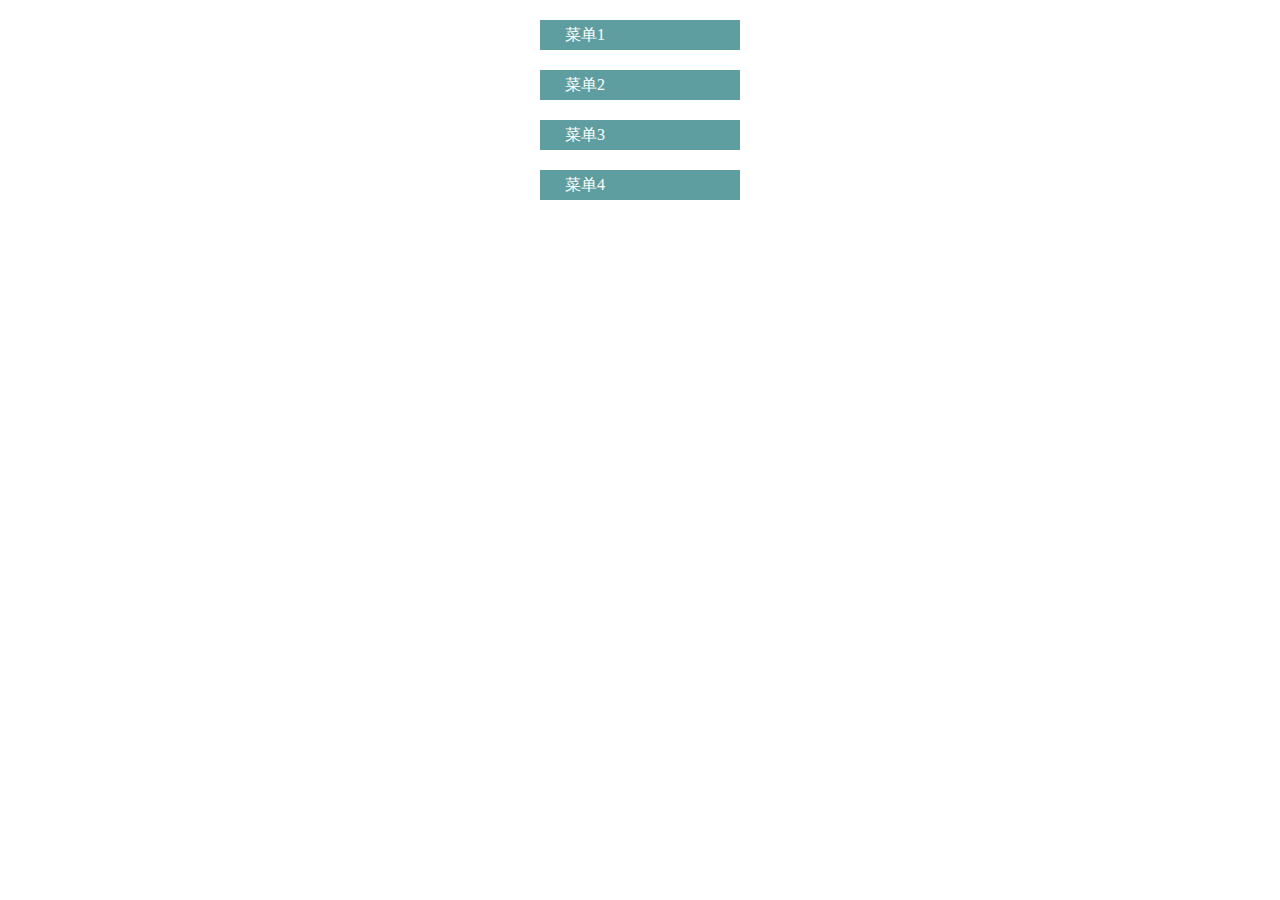
<file: 1.手风琴效果/index.html>
<!DOCTYPE html>
<html lang="en">
<head>
    <meta charset="UTF-8">
    <title>手风琴效果</title>
    <link rel="stylesheet"  type="text/css" href="./css/index.css"/>
</head>
<body>
    <ul class="menu-container">
        <li class="menu">
            <h2>菜单1</h2>
            <ul class="submenu">
                <li>子菜单1</li>
                <li>子菜单2</li>
                <li>子菜单3</li>
                <li>子菜单4</li>
            </ul>
        </li>
        <li class="menu">
            <h2>菜单2</h2>
            <ul class="submenu">
                <li>子菜单1</li>
                <li>子菜单2</li>
                <li>子菜单3</li>
                <li>子菜单4</li>
            </ul>
        </li>
        <li class="menu">
            <h2>菜单3</h2>
            <ul class="submenu">
                <li>子菜单1</li>
                <li>子菜单2</li>
                <li>子菜单3</li>
                <li>子菜单4</li>
            </ul>
        </li>
        <li class="menu">
            <h2>菜单4</h2>
            <ul class="submenu">
                <li>子菜单1</li>
                <li>子菜单2</li>
                <li>子菜单3</li>
                <li>子菜单4</li>
            </ul>
        </li>
    </ul>
<script src="./js/index.js"></script>
</body>
</html>
</file>
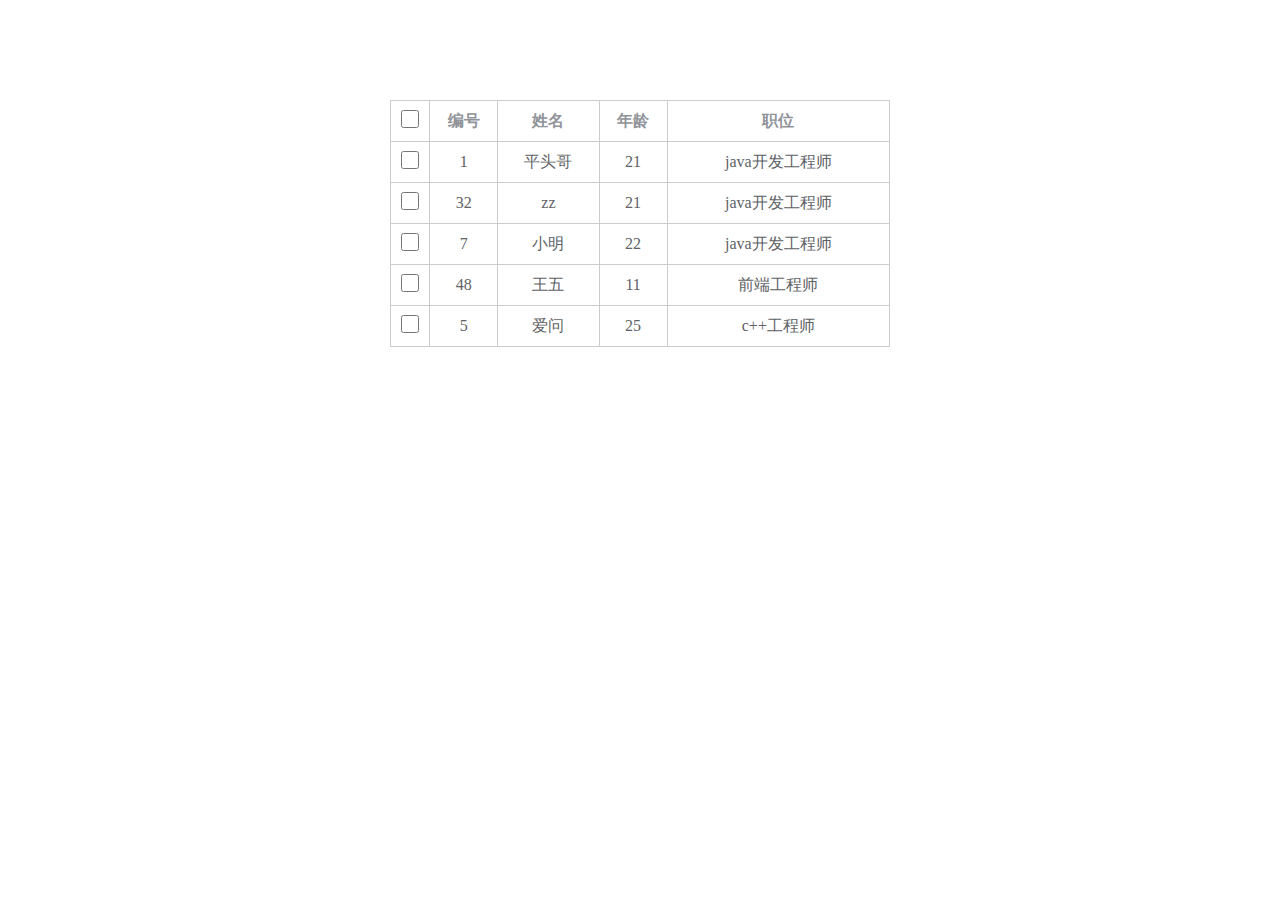
<file: 2.动态表格/index.html>
<!DOCTYPE html>
<html lang="en">
<head>
    <meta charset="UTF-8">
    <title>动态表格排序</title>
    <link rel="stylesheet"  type="text/css" href="./css/index.css"/>
</head>
<body>
    <table class="table-container">
        <thead>
        <tr>
            <th>
                <input type="checkbox" id="checkAll"></input>
            </th>
            <th>
                编号
            </th>
            <th>
                姓名
            </th>
            <th>
                年龄
            </th>
            <th>
                职位
            </th>
        </tr>
        </thead>

        <tbody>
            <tr>
                <td>
                    <input type="checkbox"></input>
                </td>
                <td> 1</td>
                <td> 平头哥</td>
                <td> 21</td>
                <td>java开发工程师 </td>
            </tr>
            <tr>
                <td>
                    <input type="checkbox"></input>
                </td>
                <td> 32</td>
                <td> zz</td>
                <td> 21</td>
                <td>java开发工程师 </td>
            </tr>
            <tr>
                <td>
                    <input type="checkbox"></input>
                </td>
                <td> 7</td>
                <td> 小明</td>
                <td> 22</td>
                <td>java开发工程师 </td>
            </tr>
            <tr>
                <td>
                    <input type="checkbox"></input>
                </td>
                <td> 48</td>
                <td> 王五</td>
                <td> 11</td>
                <td>前端工程师 </td>
            </tr>
            <tr>
                <td>
                    <input type="checkbox"></input>
                </td>
                <td> 5</td>
                <td> 爱问</td>
                <td> 25</td>
                <td>c++工程师 </td>
            </tr>
        </tbody>
    </table>
    <script src="./js/index.js"></script>
</body>
</html>
</file>
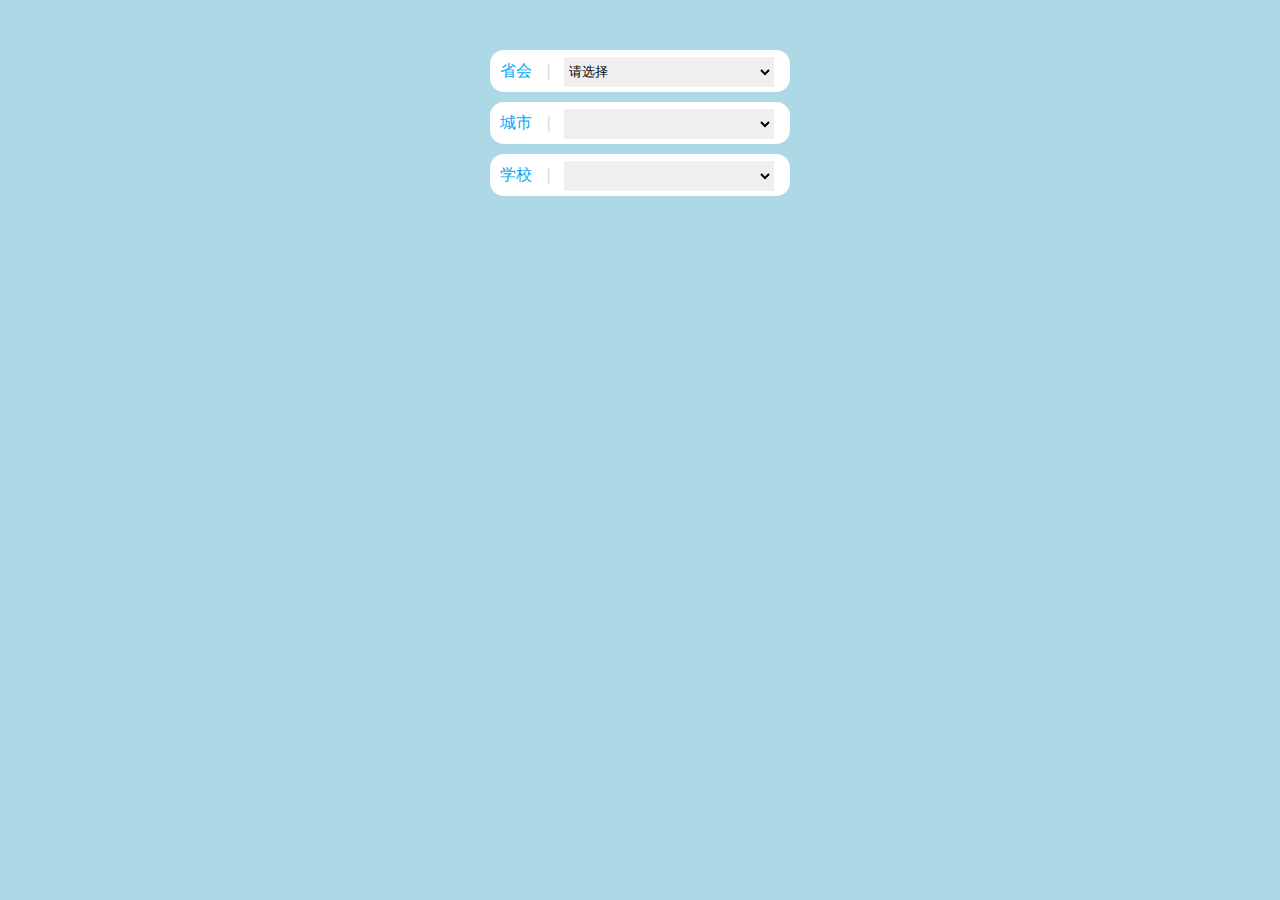
<file: 3.三级联动/index.html>
<!DOCTYPE html>
<html lang="en">
<head>
    <meta charset="UTF-8">
    <title>三级联动</title>
    <link rel="stylesheet" href="./css/index.css">
</head>
<body>
<ul class="content">
    <!--省会-->
    <li class="item">
        <div class="left">省会</div>
        <div class="right">
            <select name="province" id="province">
                <option value="0001">请选择</option>
            </select>
        </div>
    </li>
    <li class="item">
        <div class="left">城市</div>
        <div class="right">
            <select name="city" id="city">
            </select>
        </div>
    </li>
    <li class="item">
        <div class="left">学校</div>
        <div class="right">
            <select name="school" id="school">
            </select>
        </div>
    </li>
</ul>
<script src="./js/data.js"></script>
<script src="./js/index.js"></script>
</body>
</html>
</file>
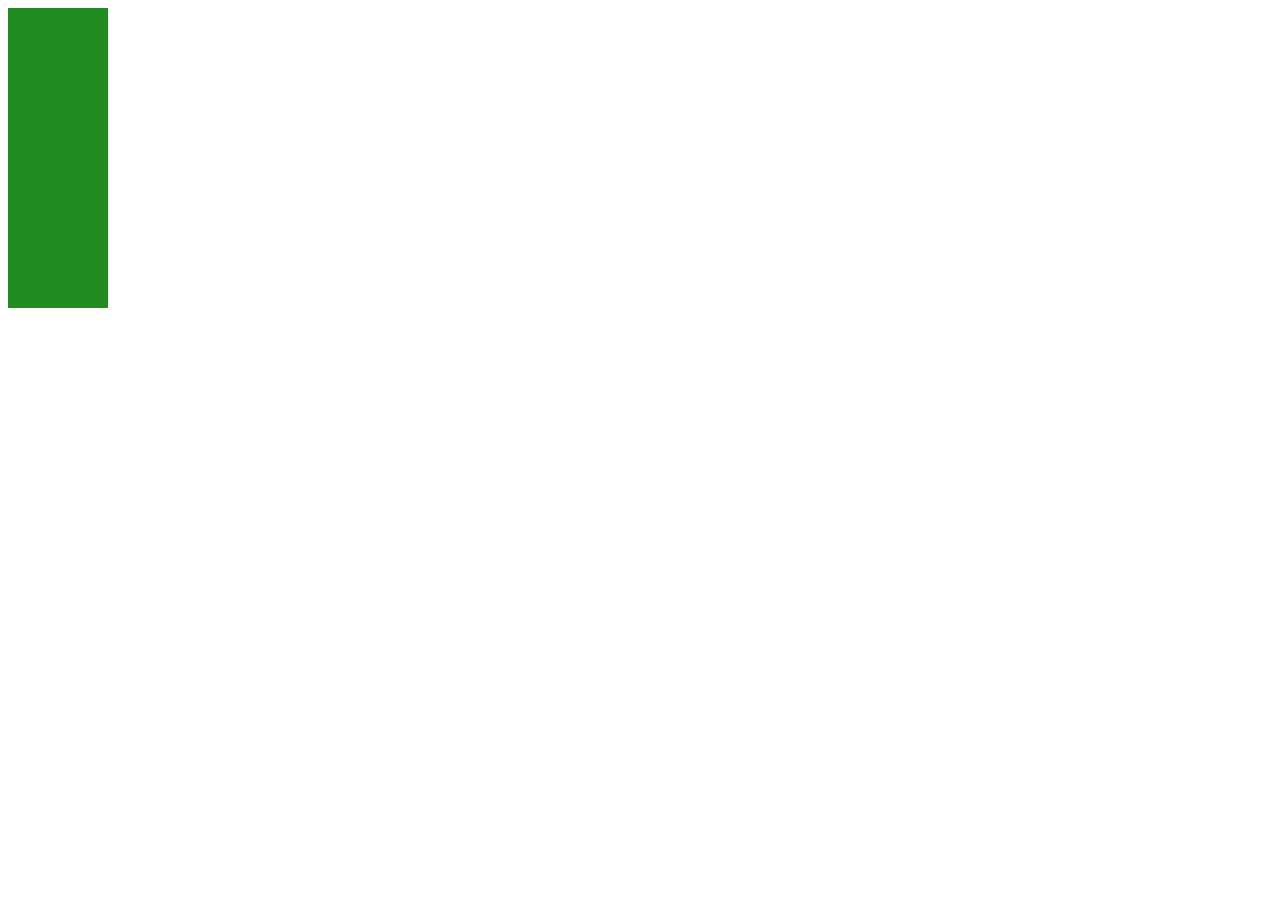
<file: 1.手风琴效果/test.html>
<!DOCTYPE html>
<html lang="en">
<head>
    <meta charset="UTF-8">
    <title>手风琴效果</title>
    <link rel="stylesheet"  type="text/css" href="./css/index.css"/>
</head>
<body>
    <div class = "item"></div>
<script src="./js/index.js"></script>
<script>
    var item = document.querySelector(".item");
    console.log(item)
    item.onclick = function(){
        createAnimation({
            from: 300,
            to: 100,
            totalMs: 3000,
            onMove: function(n){ // n 为这一次变化的值
                item.style.height = n + 'px';
                console.log
            },
            onEnd: function(){
                // 变化完成后执行该函数
                item.style.background = "red"

            }
        });
    };

</script>
</body>
</html>
</file>
<file: 1.手风琴效果/css/index.css>
.item {
    height: 300px;
    width: 100px;
    background-color: forestgreen;
}

h2 {
    margin: 0px;
    padding: 0px;
    font-size: 100%;
    font-weight: normal;
}

ul {
    margin: 0px;
    padding: 0px;
    list-style: none;
}
.menu-container {
    width: 200px;
    margin: 0 auto;
    line-height: 30px;
}

.menu-container h2 {
    padding: 0 25px;
    background: cadetblue;
    color: white;
    cursor: pointer;
}

.menu {
    margin: 20px 0px;
}

/* 子菜单样式*/
.submenu {
    background: #e0f0f7;
    padding: 0 30px;
    height: 0px;
    overflow: hidden;
}

.

.submenu li {
    height: 30px;
}
</file>
<file: 2.动态表格/css/index.css>
* {
    margin: 0;
    padding: 0;
}


/** 表格容器*/
.table-container {
    margin:  100px auto;
    width: 500px;
    border-collapse: collapse;
}

tr:hover {
    background-color: #eee;
}

th {
    cursor: pointer;
    color: #909399
}

td {
    color: #606266
}

th, td {
    border: 1px solid #ccc;
    text-align: center;
    height: 40px;
}

input {
    width: 18px;
    height: 18px;
    cursor: pointer;
}
</file>
<file: 3.三级联动/css/index.css>
* {
    margin: 0px;
    padding: 0px;
    list-style: none;
}

body {
    background-color: lightblue;
}

/**主题容器*/
.content {
    width: 300px;
    margin:50px auto;
}

/**item 样式*/
.item {
    width: 100%;
    height: 42px;
    background: #fff;
    border-radius: 14px;
    margin-bottom: 10px;
}

.left {
    display: inline-block;
    height: 42px;
    line-height: 42px;
    margin:  0 10px;
    color: #03a9f4;
}
.left::after {
    content: "|";
    display: inline-block;
    color: #ccc;
    font-weight: 500;
    padding-left: 15px;
}

.right {
    display: inline-block;
    width: 210px;
    height: 42px;
    color: #3a38;
}

select {
    width: 100%;
    height: 30px;
    border-color: transparent;
}
</file>
